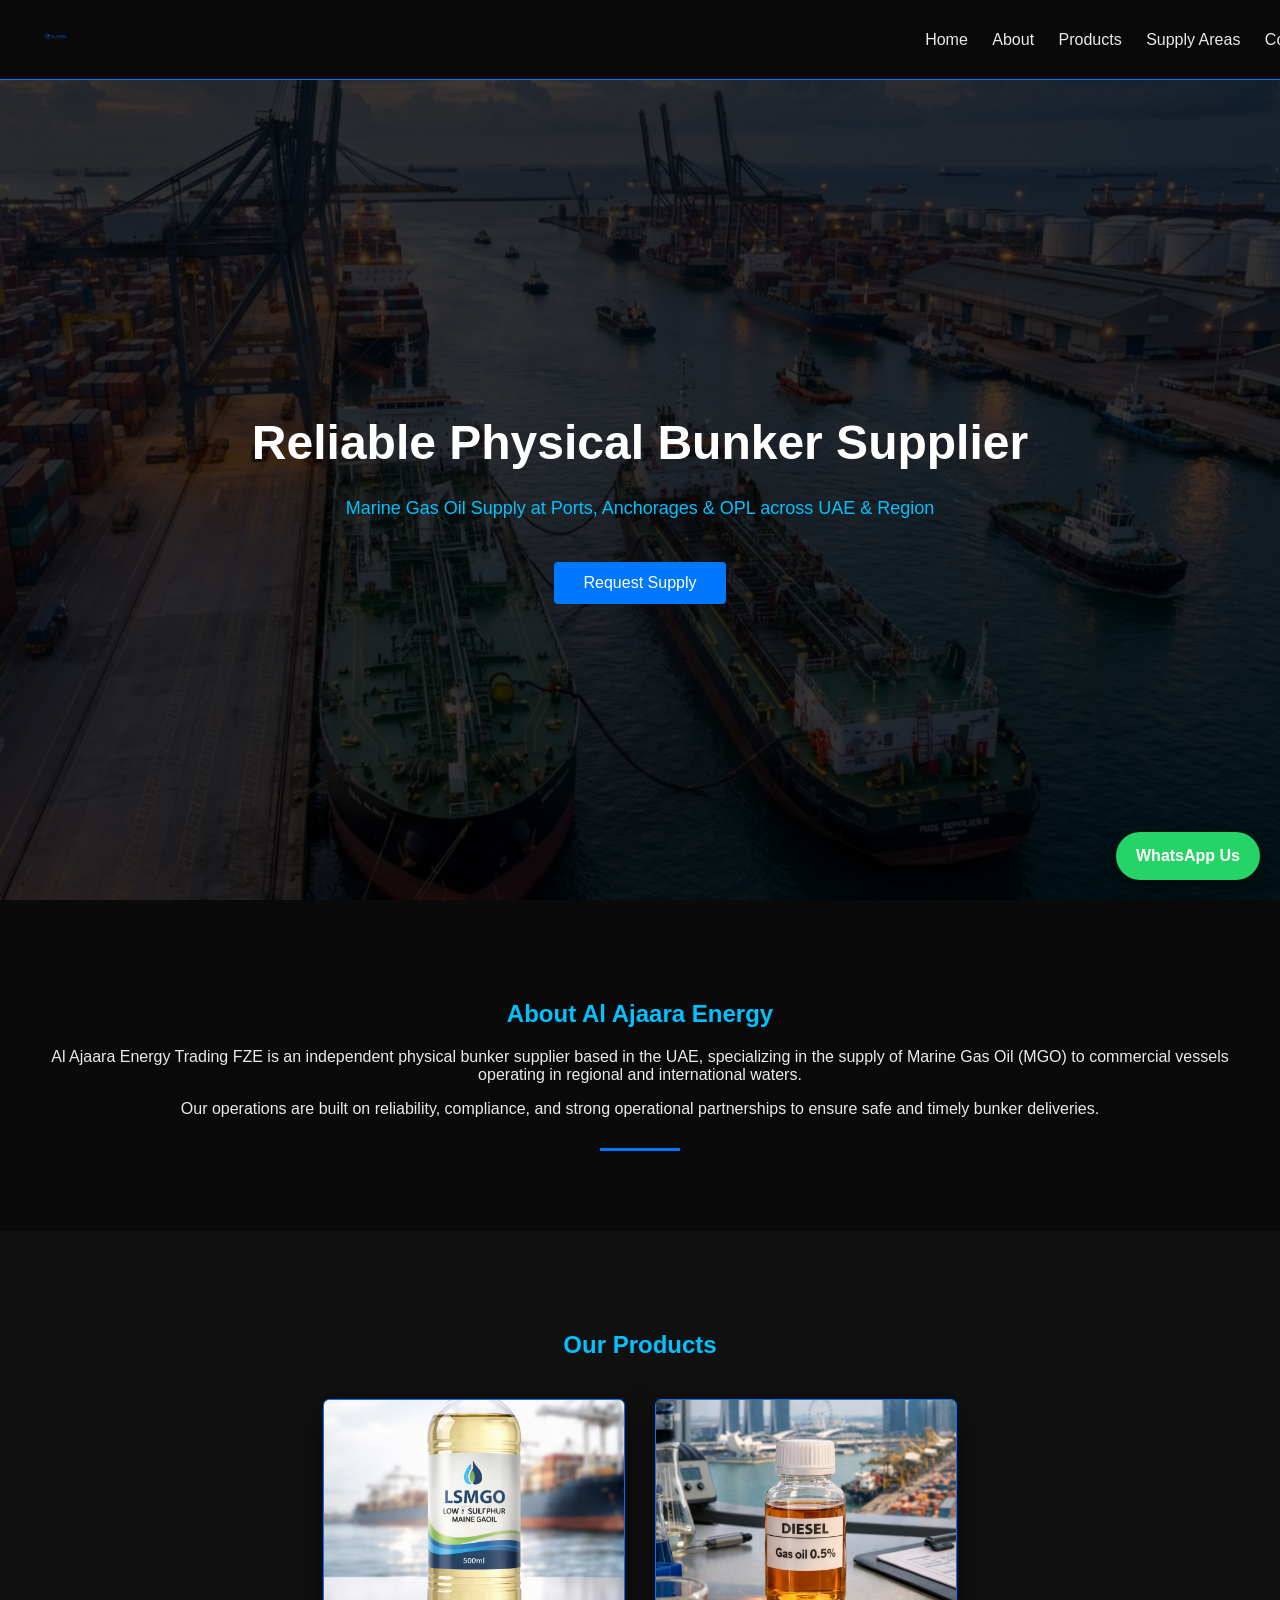
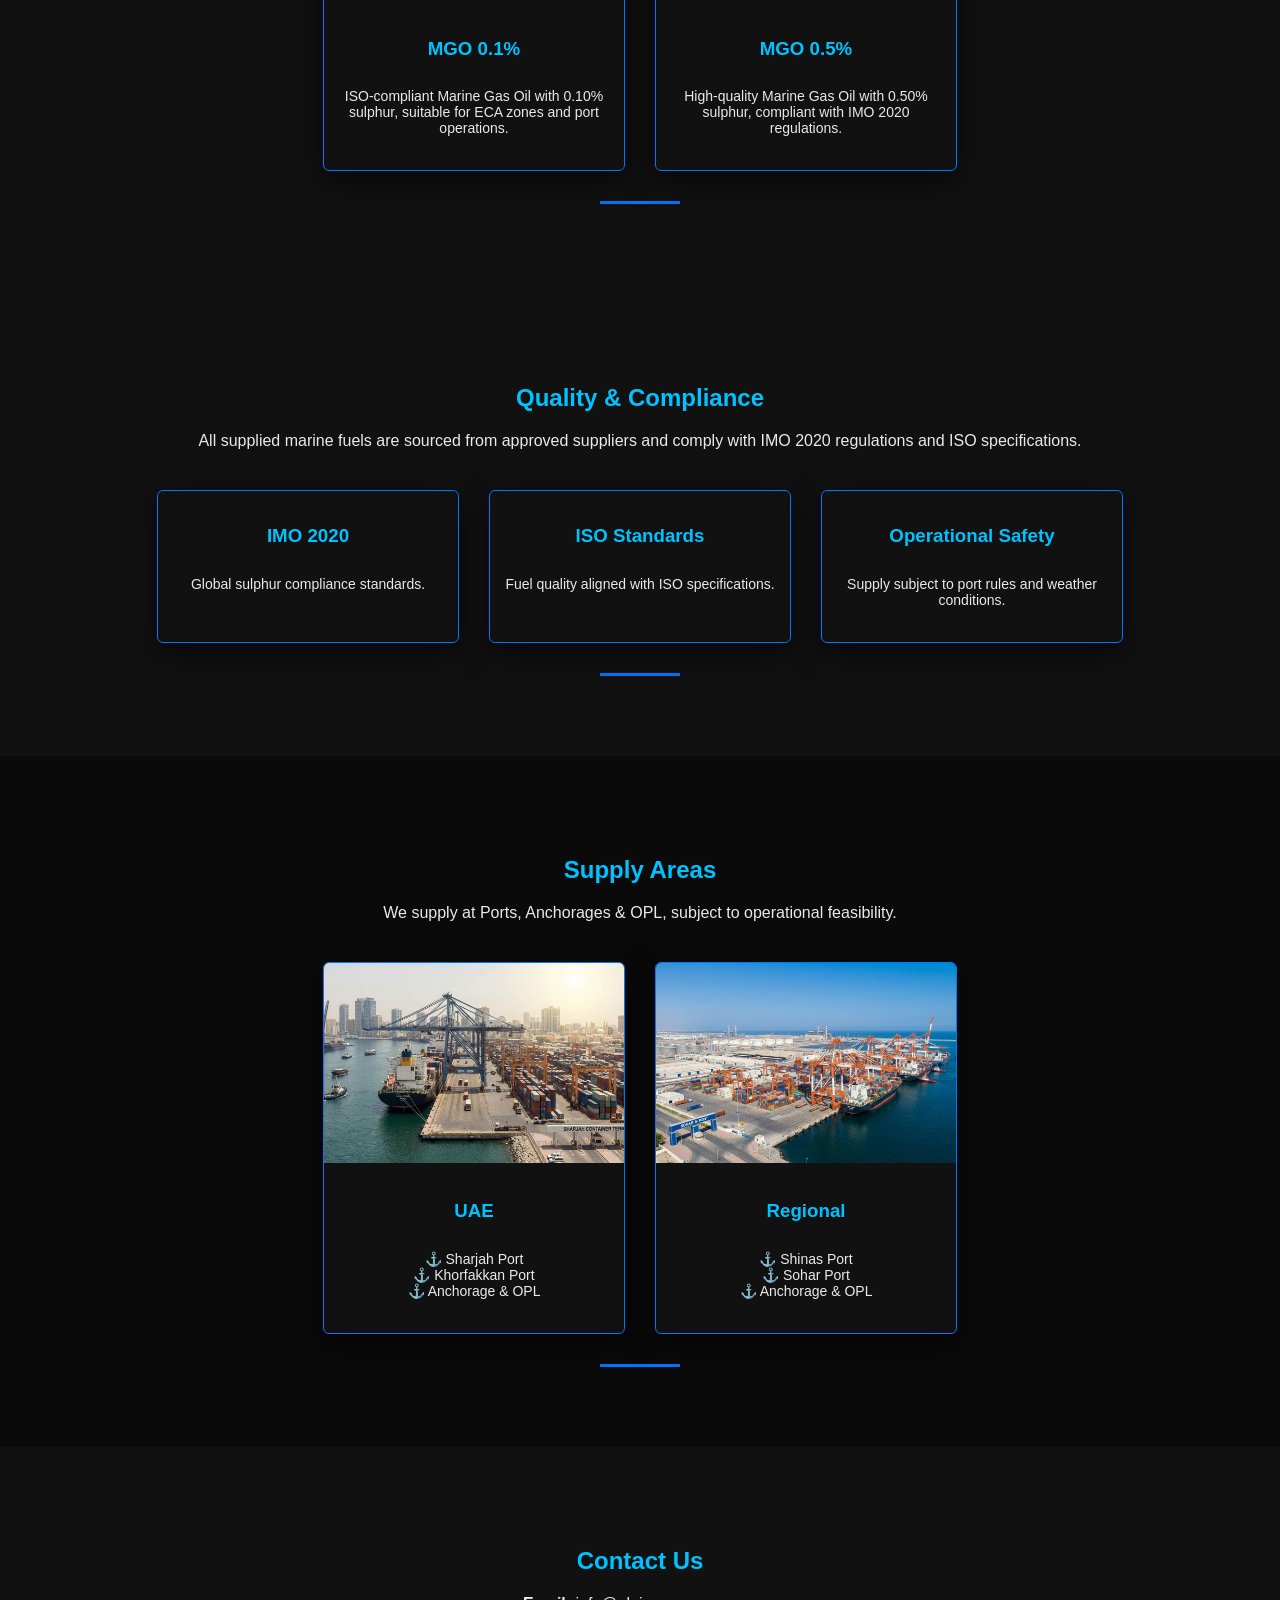
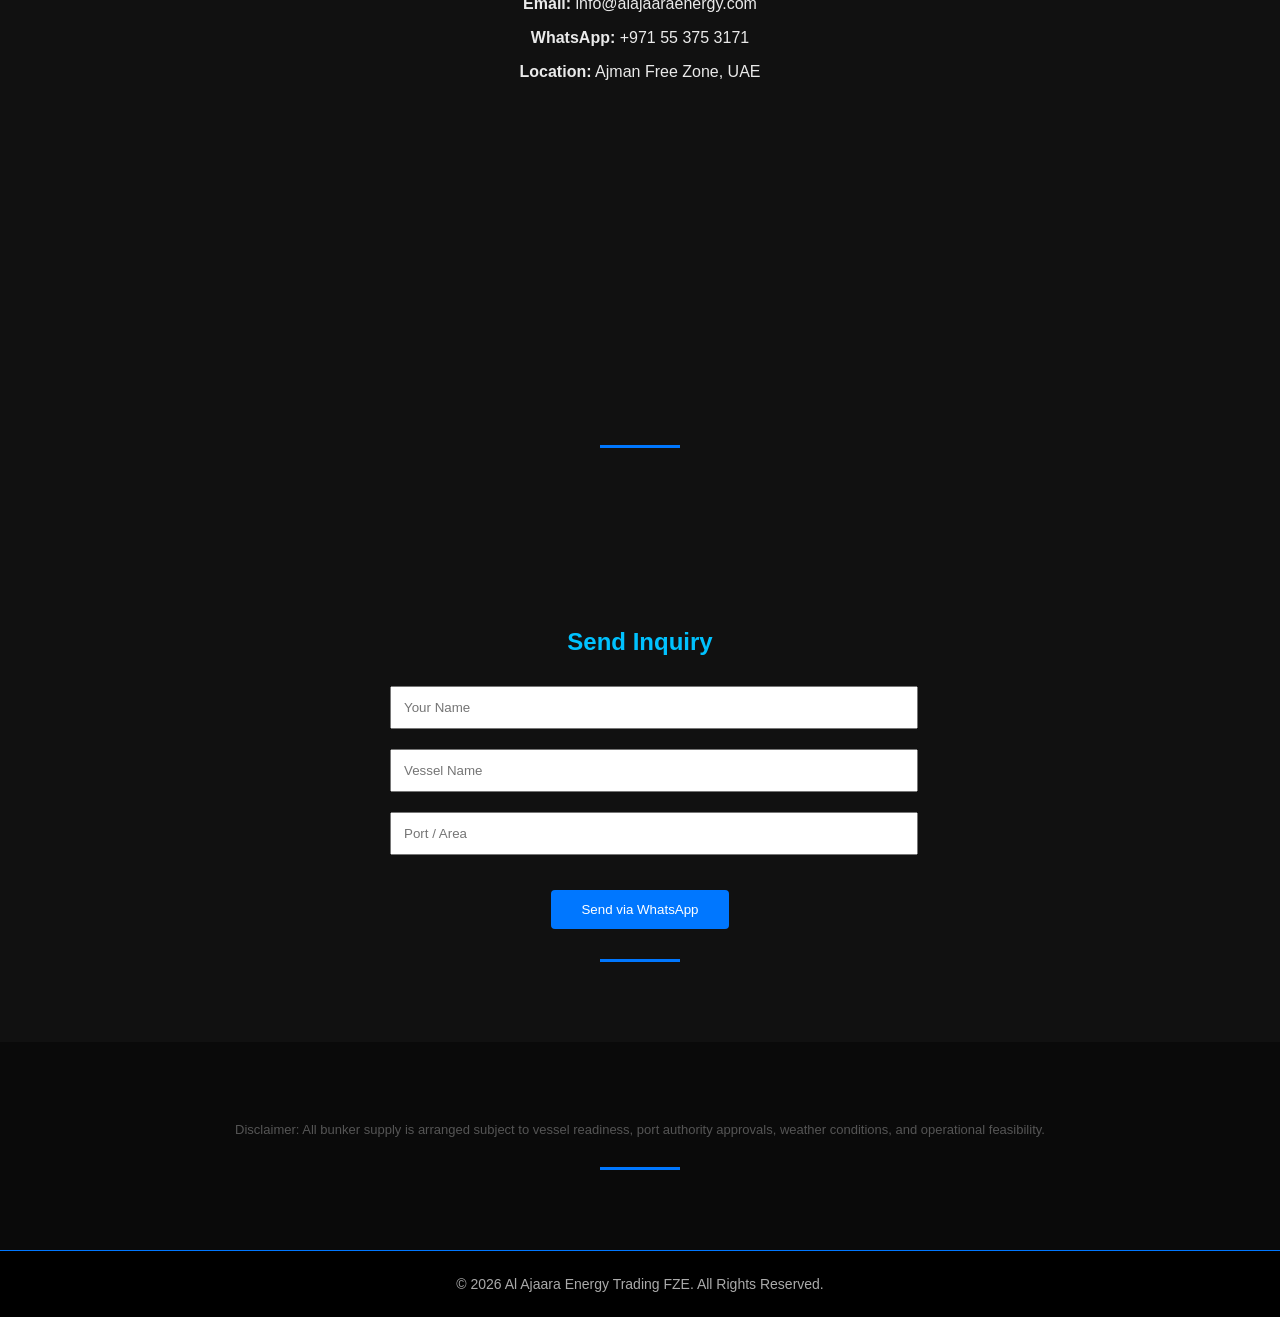
<file: index.html>
<!DOCTYPE html>
<html lang="en">
<head>
  <meta charset="UTF-8">
  <title>Al Ajaara Energy Trading FZE</title>
  <meta name="viewport" content="width=device-width, initial-scale=1.0">

  <!-- SEO -->
  <meta name="description" content="Al Ajaara Energy Trading FZE is a physical bunker supplier providing MGO 0.1% and MGO 0.5% at ports, anchorages and OPL in UAE and the region.">
  <meta name="keywords" content="bunker supplier UAE, marine gas oil, MGO 0.1, MGO 0.5, bunker Sharjah, bunker Khorfakkan, bunker Sohar">

  <!-- CSS -->
  <link rel="stylesheet" href="style.css">
</head>

<body>

<!-- HEADER -->
<header class="header">
  <div class="logo">
    <img src="assets/images/logo.png" alt="Al Ajaara Energy Trading FZE">
  </div>
  <nav>
    <a href="#home">Home</a>
    <a href="#about">About</a>
    <a href="#products">Products</a>
    <a href="#areas">Supply Areas</a>
    <a href="#contact">Contact</a>
  </nav>
</header>

<!-- HERO -->
<section class="hero" id="home">
  <div class="overlay">
    <h1>Reliable Physical Bunker Supplier</h1>
    <p>Marine Gas Oil Supply at Ports, Anchorages & OPL across UAE & Region</p>
    <a href="#contact" class="btn">Request Supply</a>
  </div>
</section>

<!-- ABOUT -->
<section class="section reveal" id="about">
  <h2>About Al Ajaara Energy</h2>
  <p>
    Al Ajaara Energy Trading FZE is an independent physical bunker supplier
    based in the UAE, specializing in the supply of Marine Gas Oil (MGO)
    to commercial vessels operating in regional and international waters.
  </p>
  <p>
    Our operations are built on reliability, compliance, and strong
    operational partnerships to ensure safe and timely bunker deliveries.
  </p>
</section>

<!-- PRODUCTS -->
<section class="section dark reveal" id="products">
  <h2>Our Products</h2>

  <div class="cards">
    <div class="card">
      <img src="assets/images/mgo01.jpg" alt="MGO 0.1%">
      <h3>MGO 0.1%</h3>
      <p>
        ISO-compliant Marine Gas Oil with 0.10% sulphur,
        suitable for ECA zones and port operations.
      </p>
    </div>

    <div class="card">
      <img src="assets/images/mgo05.jpg" alt="MGO 0.5%">
      <h3>MGO 0.5%</h3>
      <p>
        High-quality Marine Gas Oil with 0.50% sulphur,
        compliant with IMO 2020 regulations.
      </p>
    </div>
  </div>
</section>

<!-- QUALITY & COMPLIANCE -->
<section class="section dark reveal">
  <h2>Quality & Compliance</h2>
  <p>
    All supplied marine fuels are sourced from approved suppliers and
    comply with IMO 2020 regulations and ISO specifications.
  </p>

  <div class="cards">
    <div class="card">
      <h3>IMO 2020</h3>
      <p>Global sulphur compliance standards.</p>
    </div>
    <div class="card">
      <h3>ISO Standards</h3>
      <p>Fuel quality aligned with ISO specifications.</p>
    </div>
    <div class="card">
      <h3>Operational Safety</h3>
      <p>Supply subject to port rules and weather conditions.</p>
    </div>
  </div>
</section>

<!-- SUPPLY AREAS -->
<section class="section reveal" id="areas">
  <h2>Supply Areas</h2>
  <p>We supply at Ports, Anchorages & OPL, subject to operational feasibility.</p>

  <div class="cards">
    <div class="card">
      <img src="assets/images/uae.jpg" alt="UAE Supply">
      <h3>UAE</h3>
      <p>
        ⚓ Sharjah Port<br>
        ⚓ Khorfakkan Port<br>
        ⚓ Anchorage & OPL
      </p>
    </div>

    <div class="card">
      <img src="assets/images/oman.jpg" alt="Oman Supply">
      <h3>Regional</h3>
      <p>
        ⚓ Shinas Port<br>
        ⚓ Sohar Port<br>
        ⚓ Anchorage & OPL
      </p>
    </div>
  </div>
</section>

<!-- CONTACT -->
<section class="section dark reveal" id="contact">
  <h2>Contact Us</h2>
  <p><strong>Email:</strong> info@alajaaraenergy.com</p>
  <p><strong>WhatsApp:</strong> +971 55 375 3171</p>
  <p><strong>Location:</strong> Ajman Free Zone, UAE</p>

  <div style="margin-top:30px;">
    <iframe
      src="https://www.google.com/maps?q=Ajman%20Free%20Zone&output=embed"
      width="100%"
      height="300"
      style="border:0;"
      loading="lazy">
    </iframe>
  </div>
</section>

<!-- INQUIRY FORM -->
<section class="section dark reveal">
  <h2>Send Inquiry</h2>

  <form onsubmit="sendWhatsApp(); return false;" style="max-width:500px; margin:auto;">
    <input type="text" id="name" placeholder="Your Name" required style="width:100%; padding:12px; margin:10px 0;">
    <input type="text" id="vessel" placeholder="Vessel Name" style="width:100%; padding:12px; margin:10px 0;">
    <input type="text" id="port" placeholder="Port / Area" style="width:100%; padding:12px; margin:10px 0;">
    <button class="btn" type="submit">Send via WhatsApp</button>
  </form>
</section>

<!-- DISCLAIMER -->
<section class="section">
  <p style="font-size:13px; max-width:900px; margin:auto; color:#555;">
    Disclaimer: All bunker supply is arranged subject to vessel readiness,
    port authority approvals, weather conditions, and operational feasibility.
  </p>
</section>

<!-- WHATSAPP FLOAT -->
<a class="whatsapp" href="https://wa.me/971553753171" target="_blank">
  WhatsApp Us
</a>

<!-- FOOTER -->
<footer>
  © 2026 Al Ajaara Energy Trading FZE. All Rights Reserved.
</footer>

<!-- SCROLL REVEAL -->
<script>
  const reveals = document.querySelectorAll(".reveal");
  window.addEventListener("scroll", () => {
    reveals.forEach(section => {
      const top = section.getBoundingClientRect().top;
      const screen = window.innerHeight - 100;
      if (top < screen) {
        section.classList.add("active");
      }
    });
  });
</script>

<!-- SHRINK HEADER -->
<script>
  window.addEventListener("scroll", () => {
    const header = document.querySelector(".header");
    if (window.scrollY > 50) {
      header.classList.add("shrink");
    } else {
      header.classList.remove("shrink");
    }
  });
</script>

</body>
</html>
</file>
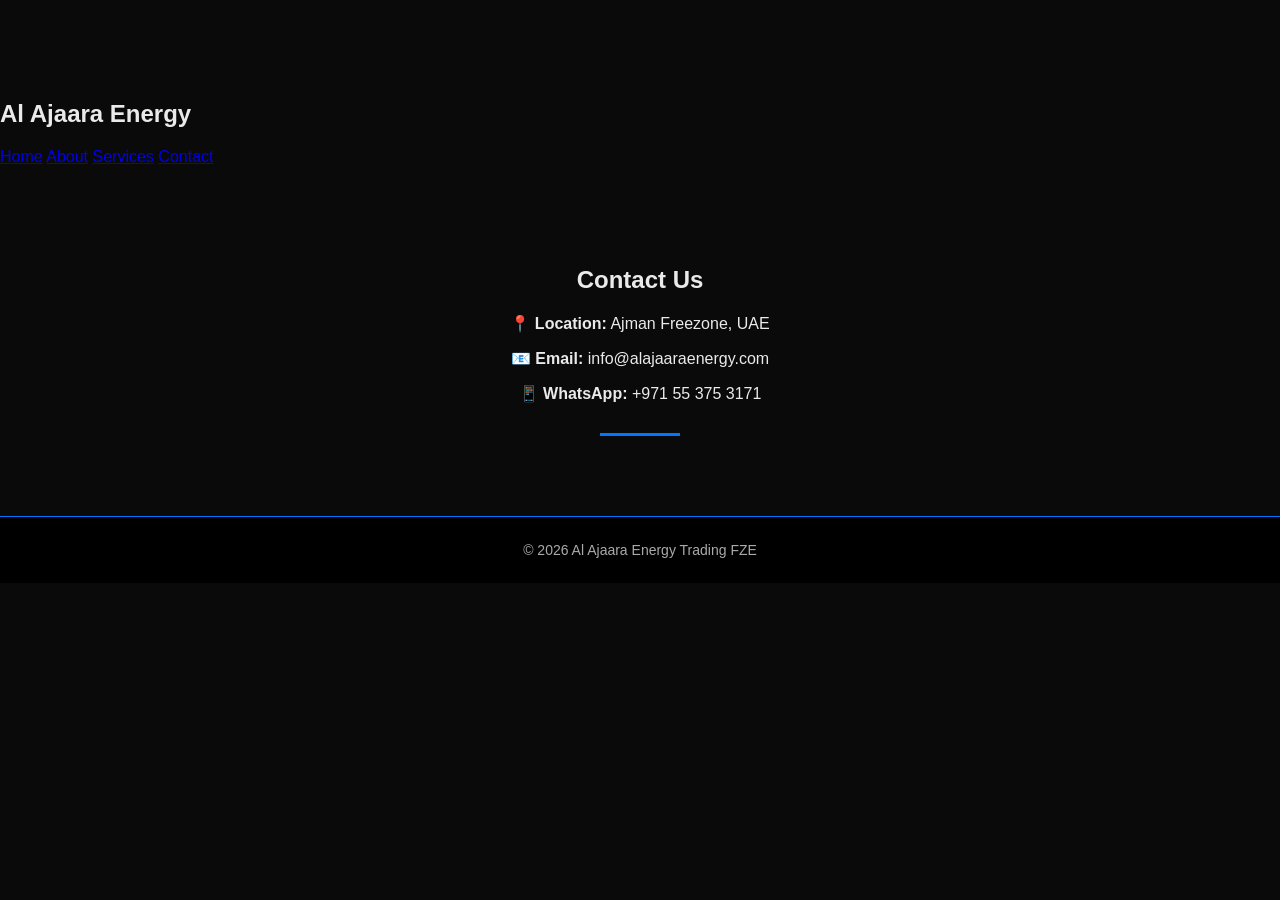
<file: contact.html>
<!DOCTYPE html>
<html>
<head>
  <title>Contact | Al Ajaara Energy</title>
  <link rel="stylesheet" href="style.css">
</head>
<body>

<header>
  <h2>Al Ajaara Energy</h2>
  <nav>
    <a href="index.html">Home</a>
    <a href="about.html">About</a>
    <a href="services.html">Services</a>
    <a href="contact.html">Contact</a>
  </nav>
</header>

<section class="section">
  <h1>Contact Us</h1>
  <p><strong>📍 Location:</strong> Ajman Freezone, UAE</p>
  <p><strong>📧 Email:</strong> info@alajaaraenergy.com</p>
  <p><strong>📱 WhatsApp:</strong> +971 55 375 3171</p>
</section>

<footer>© 2026 Al Ajaara Energy Trading FZE</footer>

</body>
</html>
</file>
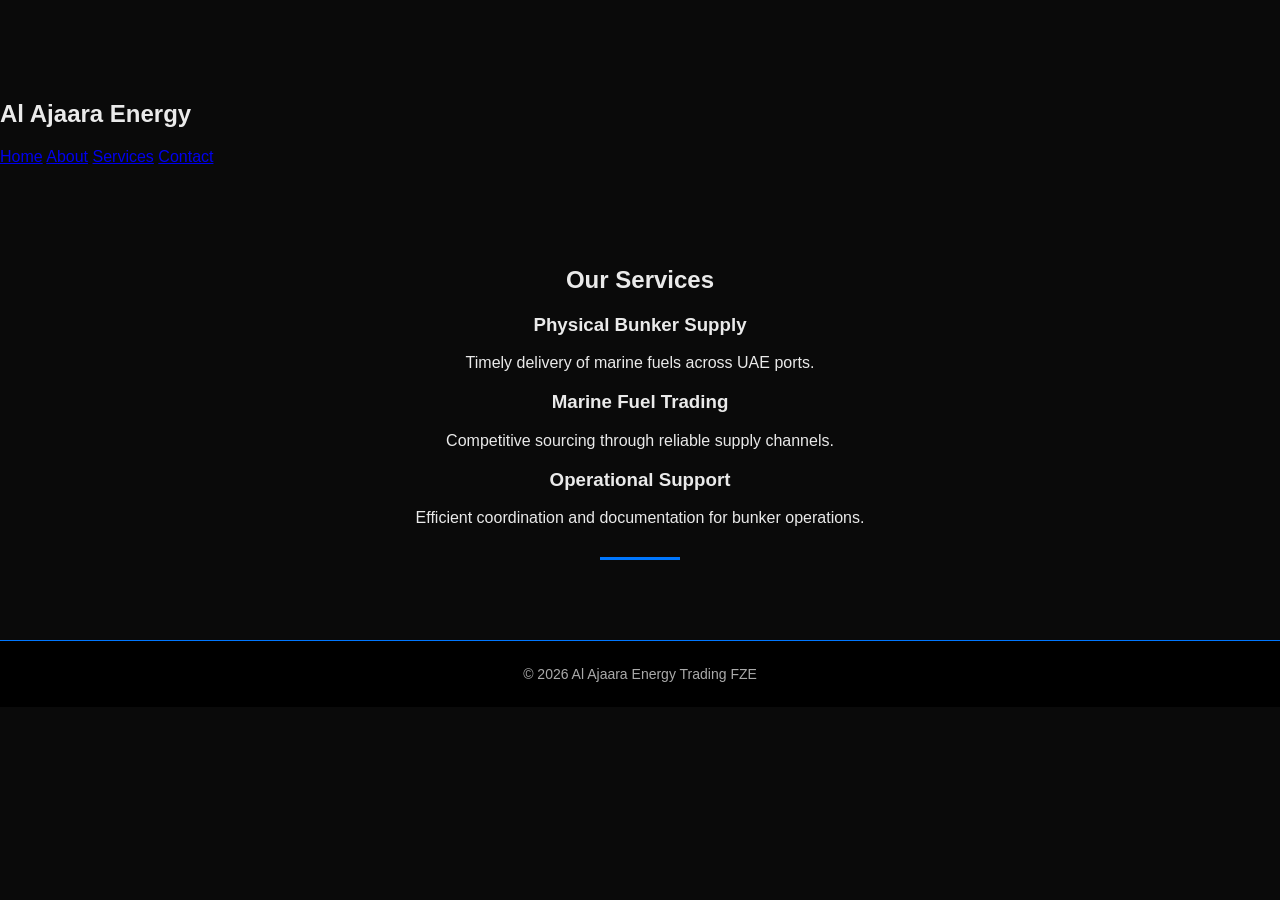
<file: services.html>
<!DOCTYPE html>
<html>
<head>
  <title>Services | Al Ajaara Energy</title>
  <link rel="stylesheet" href="style.css">
</head>
<body>

<header>
  <h2>Al Ajaara Energy</h2>
  <nav>
    <a href="index.html">Home</a>
    <a href="about.html">About</a>
    <a href="services.html">Services</a>
    <a href="contact.html">Contact</a>
  </nav>
</header>

<section class="section">
  <h1>Our Services</h1>

  <h3>Physical Bunker Supply</h3>
  <p>Timely delivery of marine fuels across UAE ports.</p>

  <h3>Marine Fuel Trading</h3>
  <p>Competitive sourcing through reliable supply channels.</p>

  <h3>Operational Support</h3>
  <p>Efficient coordination and documentation for bunker operations.</p>
</section>

<footer>© 2026 Al Ajaara Energy Trading FZE</footer>

</body>
</html>
</file>
<file: style.css>
/* =========================
   GLOBAL
========================= */
body {
  margin: 0;
  font-family: 'Segoe UI', Arial, sans-serif;
  scroll-behavior: smooth;
  padding-top: 80px;
  background: #0a0a0a;
  color: #eaeaea;
}

/* =========================
   HEADER
========================= */
.header {
  position: fixed;
  width: 100%;
  top: 0;
  background: rgba(10, 10, 10, 0.95);
  color: white;
  display: flex;
  justify-content: space-between;
  align-items: center;
  padding: 15px 40px;
  z-index: 1000;
  border-bottom: 1px solid #0077ff;
}

.logo img {
  height: 45px;
  width: auto;
}

.header a {
  color: #eaeaea;
  margin-left: 20px;
  text-decoration: none;
  font-weight: 500;
  transition: color 0.3s;
}

.header a:hover {
  color: #00c2ff;
}

/* Shrink on scroll */
.header.shrink {
  padding: 8px 40px;
  background: rgba(0, 0, 0, 0.98);
}

.header.shrink .logo img {
  height: 35px;
}

/* =========================
   HERO
========================= */
.hero {
  height: calc(100vh - 80px);
  background: url('assets/images/hero.jpg') center/cover no-repeat;
}

.overlay {
  background: rgba(0, 0, 0, 0.75);
  height: 100%;
  color: white;
  display: flex;
  flex-direction: column;
  justify-content: center;
  align-items: center;
  text-align: center;
  padding: 0 20px;
}

.overlay h1 {
  font-size: 48px;
  margin-bottom: 10px;
  animation: fadeIn 2s;
}

.overlay p {
  font-size: 18px;
  max-width: 800px;
  color: #00c2ff;
}

/* =========================
   BUTTONS
========================= */
.btn {
  margin-top: 25px;
  padding: 12px 30px;
  background: #0077ff;
  color: white;
  text-decoration: none;
  border-radius: 4px;
  transition: all 0.3s;
  border: none;
  cursor: pointer;
}

.btn:hover {
  background: #00c2ff;
  color: #000;
}

/* =========================
   SECTIONS
========================= */
.section {
  padding: 80px 40px;
  text-align: center;
  background: #0a0a0a;
  position: relative;
}

.section.dark {
  background: #111;
}

.section h2 {
  color: #00c2ff;
  margin-bottom: 20px;
}

/* Section divider */
.section::after {
  content: "";
  display: block;
  width: 80px;
  height: 3px;
  background: #0077ff;
  margin: 30px auto 0;
}

/* =========================
   CARDS
========================= */
.cards {
  display: flex;
  justify-content: center;
  gap: 30px;
  margin-top: 40px;
  flex-wrap: wrap;
}

.card {
  width: 300px;
  background: #111;
  box-shadow: 0 10px 30px rgba(0, 0, 0, 0.6);
  transition: transform 0.3s;
  border-radius: 6px;
  overflow: hidden;
  border: 1px solid #0077ff;
}

.card:hover {
  transform: translateY(-10px);
}

.card img {
  width: 100%;
  height: 200px;
  object-fit: cover;
}

.card h3 {
  padding: 15px 10px 0;
  color: #00c2ff;
}

.card p {
  padding: 10px 15px 20px;
  font-size: 14px;
  color: #eaeaea;
}

/* =========================
   WHATSAPP FLOAT
========================= */
.whatsapp {
  position: fixed;
  bottom: 20px;
  right: 20px;
  background: #25d366;
  color: white;
  padding: 15px 20px;
  text-decoration: none;
  border-radius: 30px;
  font-weight: bold;
  box-shadow: 0 5px 20px rgba(0, 0, 0, 0.5);
}

/* =========================
   FOOTER
========================= */
footer {
  background: black;
  color: #aaa;
  padding: 25px;
  text-align: center;
  font-size: 14px;
  border-top: 1px solid #0077ff;
}

/* =========================
   ANIMATIONS
========================= */
@keyframes fadeIn {
  from {
    opacity: 0;
    transform: translateY(30px);
  }
  to {
    opacity: 1;
    transform: translateY(0);
  }
}

/* Scroll reveal */
.reveal {
  opacity: 0;
  transform: translateY(40px);
  transition: all 0.8s ease;
}

.reveal.active {
  opacity: 1;
  transform: translateY(0);
}

/* =========================
   RESPONSIVE
========================= */
@media (max-width: 768px) {
  .header {
    padding: 10px 20px;
    flex-direction: column;
  }

  .header a {
    margin: 10px;
  }

  .overlay h1 {
    font-size: 32px;
  }

  .overlay p {
    font-size: 16px;
  }
}
</file>
